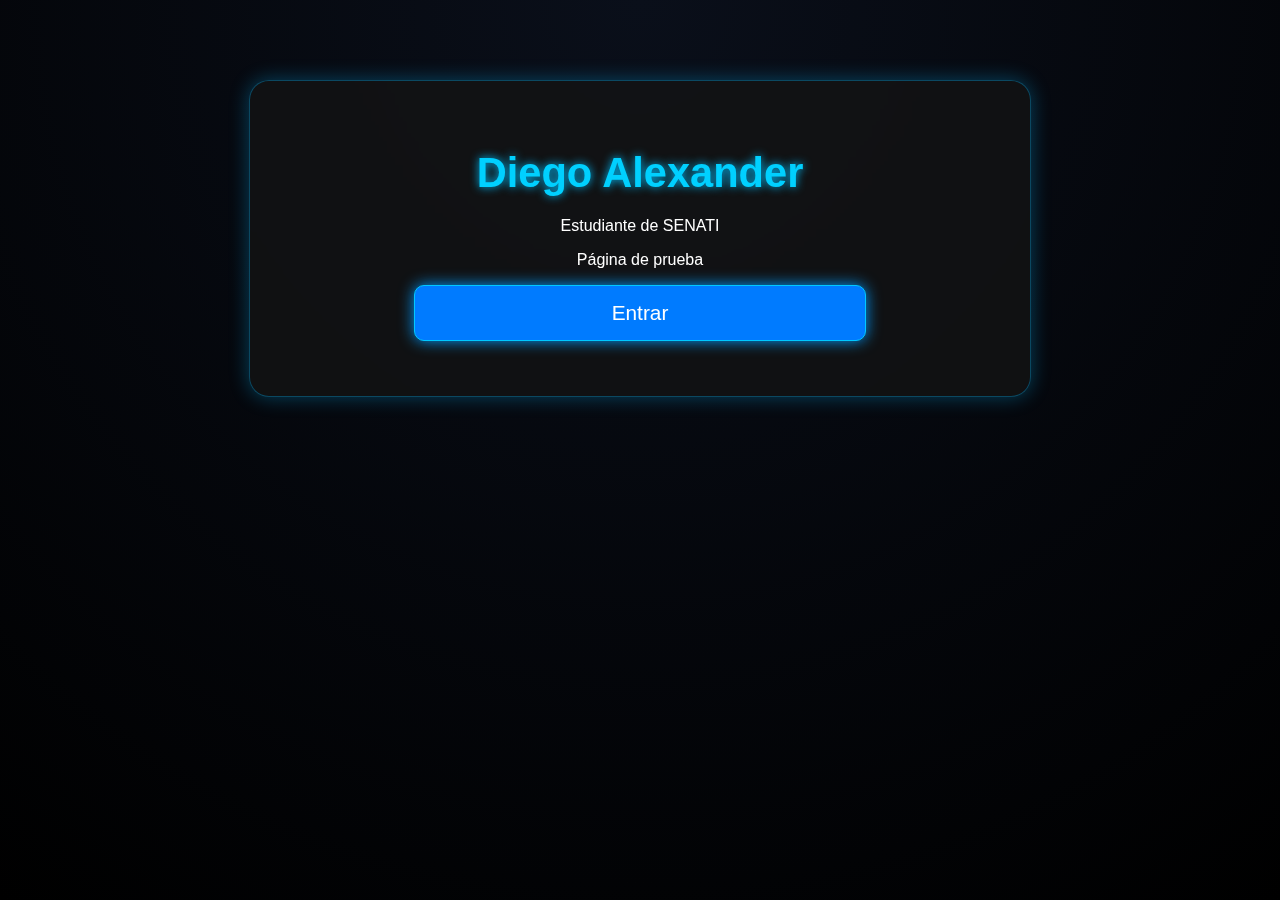
<file: index.html>
<!DOCTYPE html>
<html lang="es">
<head>
    <meta charset="UTF-8">
    <title>Página de Prueba</title>
    <link rel="stylesheet" href="style.css?v=5">
</head>
<body class="inicio">

    <div class="contenido">
        <h1>Diego Alexander</h1>
        <p>Estudiante de SENATI</p>
        <p>Página de prueba</p>

        <a href="categorias.html" class="boton">Entrar</a>
    </div>

</body>
</html>
</file>
<file: style.css>
/* Reset */
body {
    margin: 0;
    font-family: 'Segoe UI', Arial, sans-serif;
    color: white;
    text-align: center;
}

/* Fondo tecnológico neon */
.inicio, .categorias, .trabajos {
    background: radial-gradient(circle at top, #0a0f1a, #000000);
    background-attachment: fixed;
}

/* Contenedor central */
.contenido {
    background: rgba(20, 20, 20, 0.75);
    padding: 40px;
    margin-top: 80px;
    width: 90%;
    max-width: 700px;
    margin-left: auto;
    margin-right: auto;
    border-radius: 20px;
    border: 1px solid #00b7ff55;
    backdrop-filter: blur(5px);

    /* Glow neon */
    box-shadow: 0 0 20px #00b7ff55;
}

/* Títulos */
h1 {
    margin-bottom: 20px;
    font-size: 2.6em;
    color: #00d0ff;
    text-shadow: 0 0 10px #00c0ff;
}

/* Botones neon */
.boton {
    display: block;
    margin: 15px auto;
    padding: 15px 25px;
    background: #007bff;
    color: white;
    text-decoration: none;
    border-radius: 10px;
    width: 70%;
    max-width: 400px;
    font-size: 1.3em;

    border: 1px solid #00c8ff;
    box-shadow: 0 0 15px #009dff;
    transition: 0.25s;
}

.boton:hover {
    background: #009dff;
    box-shadow: 0 0 25px #00c8ff;
}

/* Botón volver */
.volver {
    display: inline-block;
    margin-top: 30px;
    padding: 10px 20px;
    background: #222;
    color: #00c8ff;
    text-decoration: none;
    border-radius: 10px;

    border: 1px solid #00b7ff55;
    box-shadow: 0 0 10px #007bff55;
    transition: 0.2s;
}

.volver:hover {
    background: #00c8ff;
    color: black;
    box-shadow: 0 0 20px #00e5ff;
}

/* Lista */
li {
    margin: 12px 0;
    font-size: 1.3em;
}

a {
    color: #00e1ff;
}

/* MODO RESPONSIVE PARA CELULAR */
@media (max-width: 600px) {
    h1 {
        font-size: 2em;
    }
    .contenido {
        width: 92%;
        padding: 25px;
        margin-top: 40px;
    }
    .boton {
        width: 90%;
        font-size: 1.1em;
    }
}
</file>
